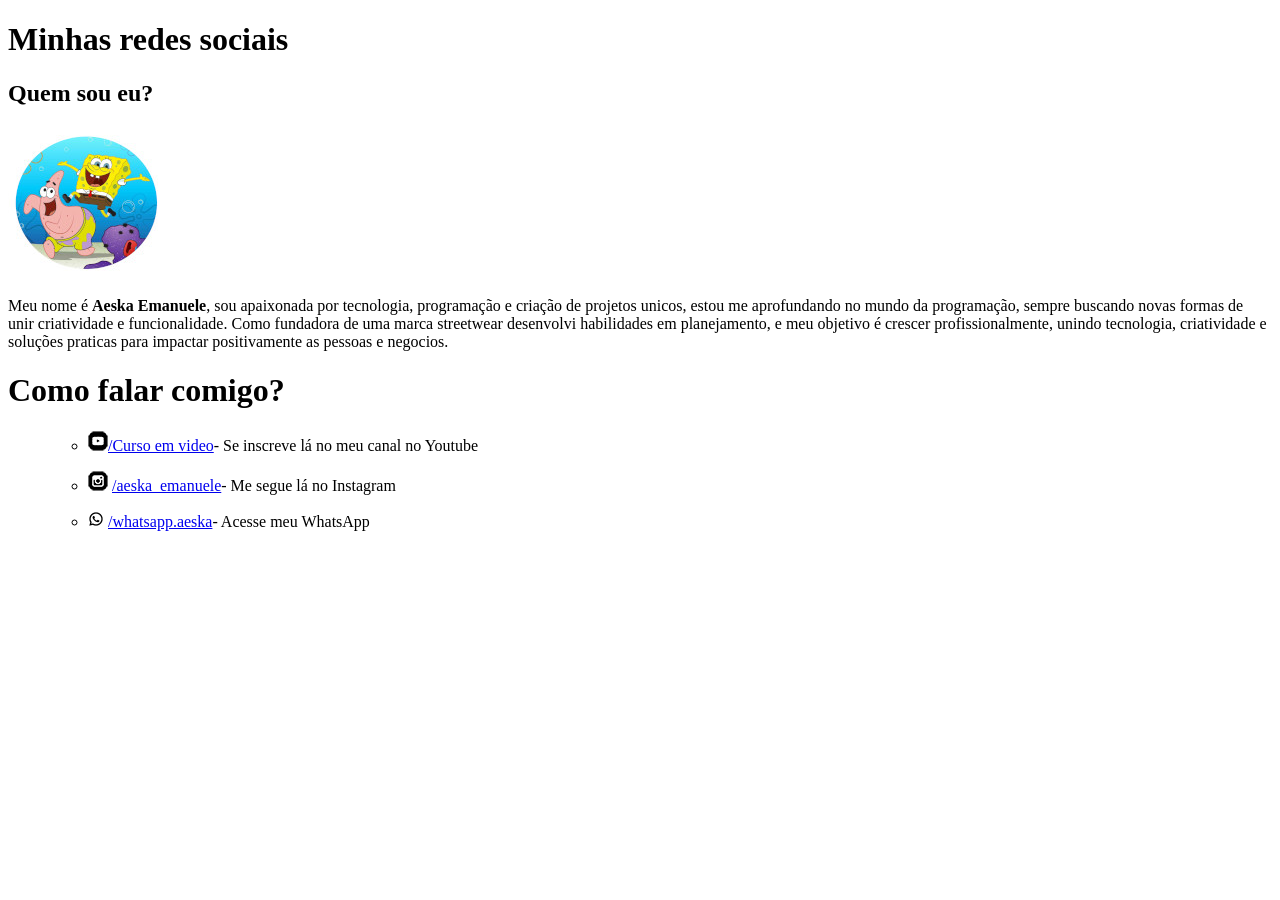
<file: Desafios/desafio 005/index.html>
<!DOCTYPE html>
<html lang="Pt-br">
<head>
    <meta charset="UTF-8">
    <meta name="viewport" content="width=device-width, initial-scale=1.0">
    <title>Social</title>
</head>
<body>
  <h1>Minhas redes sociais</h1>
<h2>Quem sou eu?</h2>
<img src="24854960-amarelo-esponja-com-estrelas-do-mar-gratis-vetor.jpg" alt="">
<p>Meu nome é <b>Aeska Emanuele</b>, sou apaixonada por tecnologia, programação e criação de projetos unicos, estou me aprofundando no mundo da programação, sempre buscando novas formas de unir criatividade e funcionalidade. Como fundadora de uma marca streetwear desenvolvi habilidades em planejamento, e meu objetivo é crescer profissionalmente, unindo tecnologia, criatividade e soluções praticas para impactar positivamente as pessoas e negocios.</p>

<H1>Como falar comigo?</H1>
<ol>
    <ul type="circle">
    <li><img src="icone-youtube.png" alt=""><a href="https://www.youtube.com/watch?v=suL56Mdx22Y&list=PLHz_AreHm4dkZ9-atkcmcBaMZdmLHft8n&index=30" target="_blank" rel="external">/Curso em video</a>- Se inscreve lá no meu canal no Youtube</li>
    </ul>
    </ol>

    <ol>
<ul type="circle">
        <li><img src="icone-instagram.png" alt=> 
            <a href="https://www.instagram.com/aeska_emanuele?igsh=ZnMxeHFob3hlN3dr" target="_blank" rel="external">/aeska_emanuele</a>-
             Me segue lá no Instagram </li>
        </ul>    
    </ol>

    <ol>
        <ul type="circle">
<li> <img src="whatsapp.png" alt="">
    <a href="https://wa.me/qr/SXF2ZJPAHMLIF1" target="_blank" rel="external">/whatsapp.aeska</a>- Acesse meu WhatsApp </li>
    </ul>
    </ol>

</li> 
        
    </ul>
    </ol>
</body>
</html>
</file>
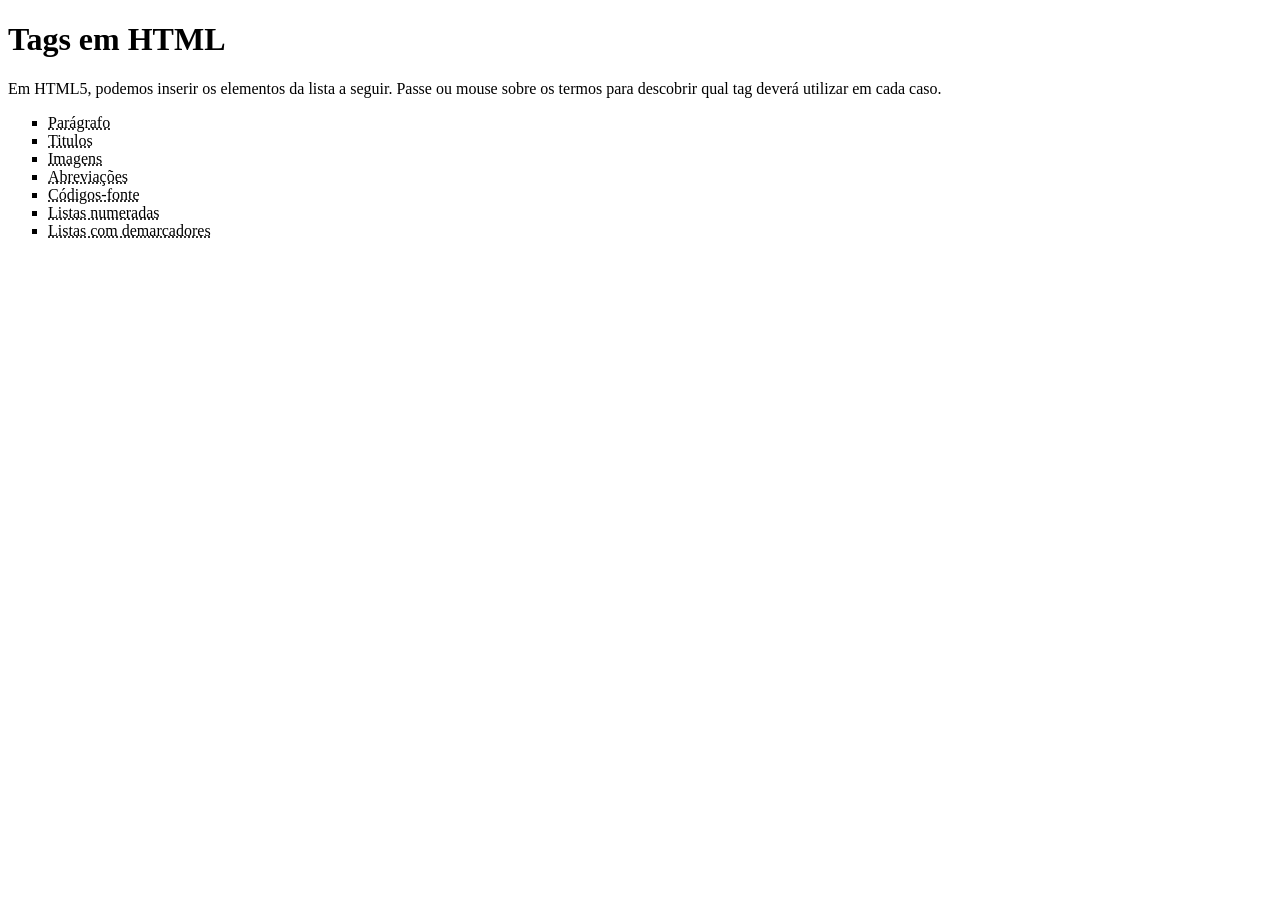
<file: Desafios/desafio 006/index.html>
<!DOCTYPE html>
<html lang="PT-BR">
<head>
    <meta charset="UTF-8">
    <meta name="viewport" content="width=device-width, initial-scale=1.0">
    <title>Tags HTML</title>
</head>
<body>
    <h1>Tags em HTML</h1>
    <p>Em HTML5, podemos inserir os elementos da lista a seguir. Passe ou mouse sobre os termos para descobrir qual tag deverá utilizar em cada caso.</p>


    <ul type="square">
        <li><abbr title="Use a tag&lt;p&gt;">Parágrafo</abbr></li>
        <li><abbr title="Use a tag &lt;h1&gt;">Titulos</abbr></li>
        <li><abbr title="Use a tag &lt;img&gt;">Imagens</abbr></li>
        <li><abbr title="Use a tag &lt;addr&gt">Abreviações</abbr></li>
        <li> <abbr title="Use a tag &lt;code&gt;">Códigos-fonte</abbr></li>
        <li><abbr title="Use a tag &lt;Ol e LI&gt;">Listas numeradas</abbr> </li>
        <li><abbr title="Use as tags &lt;UL e LI&gt;">Listas com demarcadores</abbr></li>
    </ul>

</body>
</html>
</file>
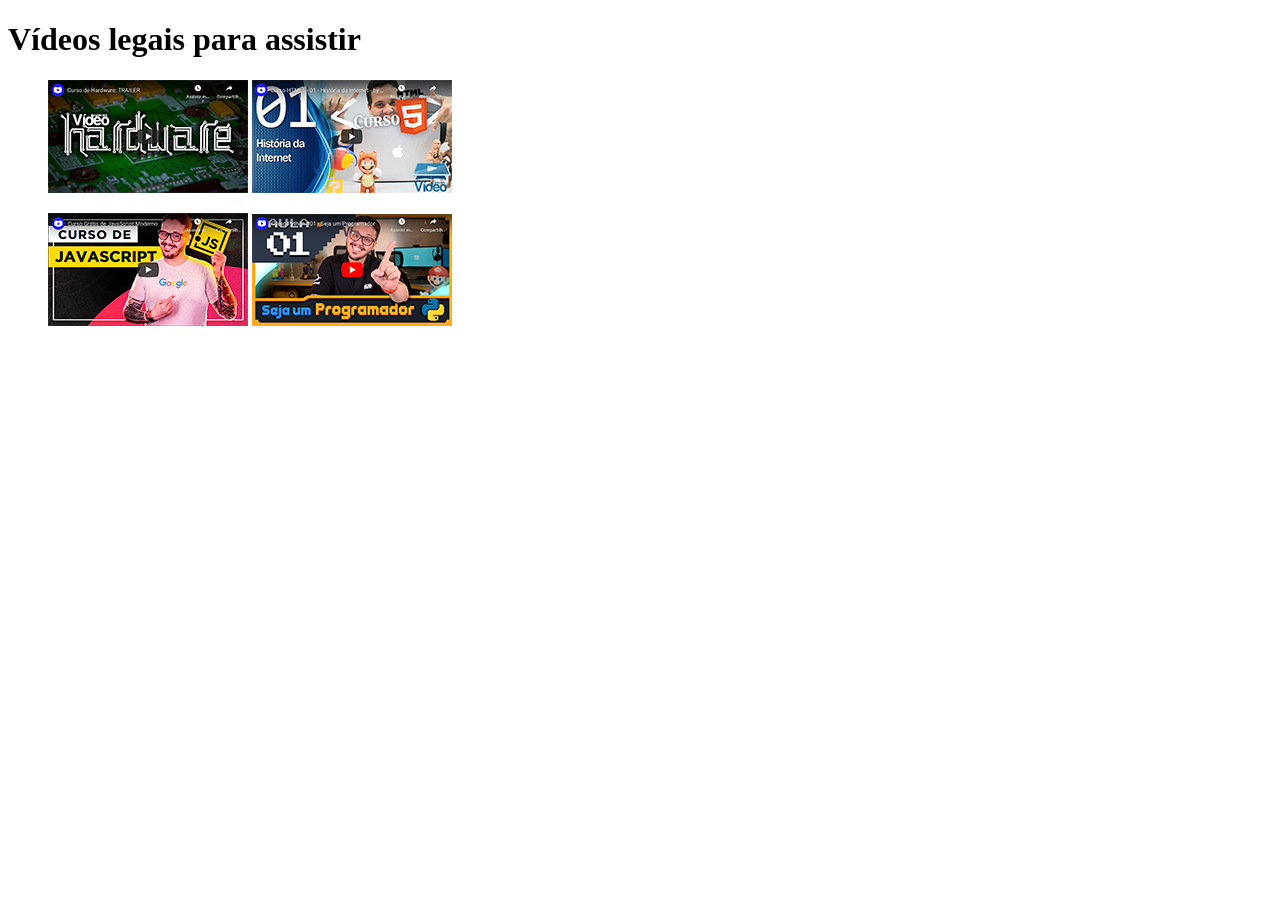
<file: Desafios/desafio009/index.html>
<!DOCTYPE html>
<html lang="ptbr">
<head>
    <meta charset="UTF-8">
    <meta name="viewport" content="width=device-width, initial-scale=1.0">
    <title>Meus Vídeos</title>
</head>
<body>
    <h1>Vídeos legais para assistir</h1>
<ol>
   <a href="pagina02.html" > <img src="imagem/thumb-hardware.png" alt="imagem hardware"></a>
   <a href="pagina03.html"  rel="previous" rel="next" target="_self"> <img src="imagem/thumb-html.png" alt="pagina html"></a>

</ol>

<ol>
   <a href="pagina04.html" rel="next" target="_self"><img src="imagem/thumb-js.png" alt="pagina java script"></a>
   <a href="pagina05.html" rel="next" target="_self"> <img src="imagem/thumb-python.png" alt="pagina phyton"></a>
   </ol>

</body>
</html>
</file>
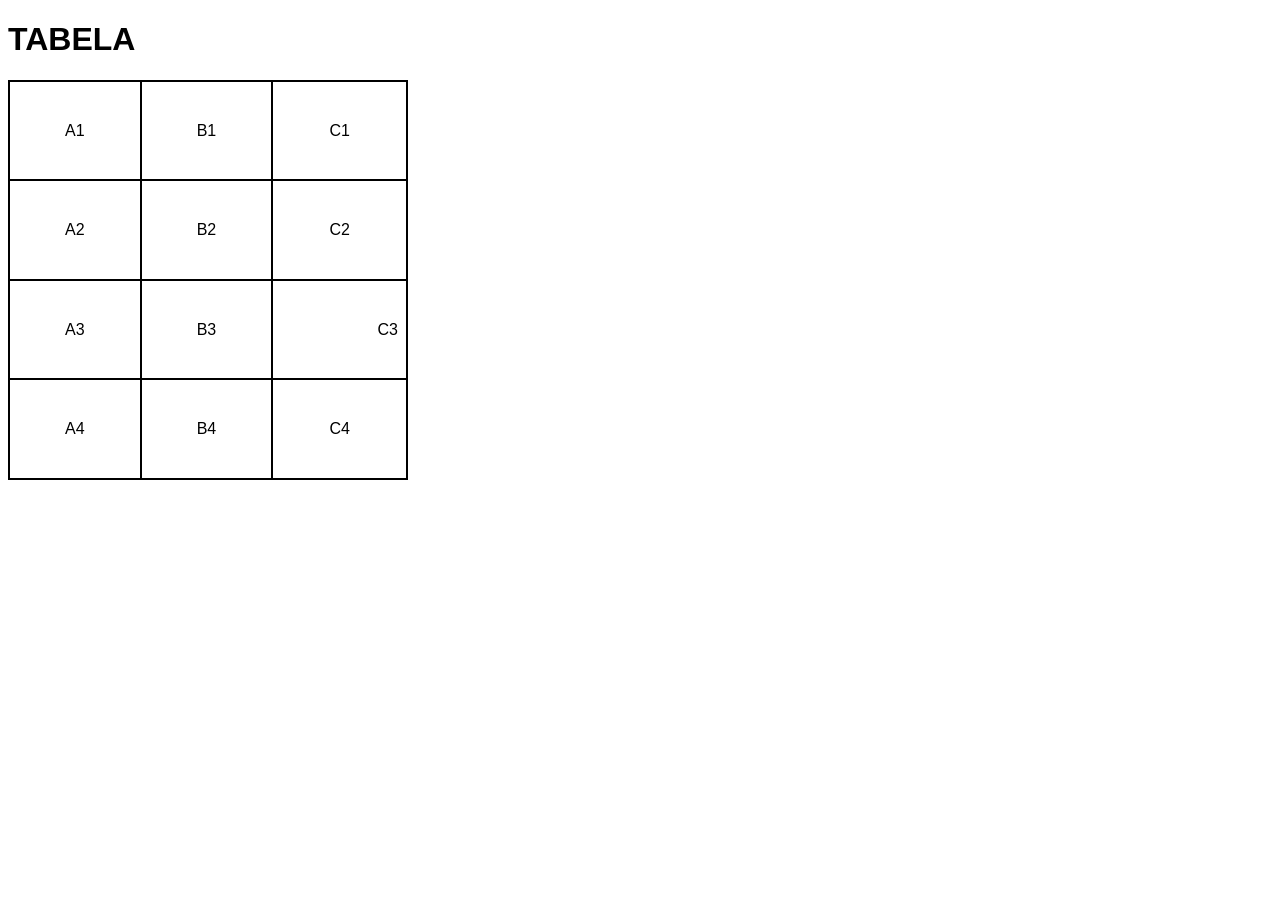
<file: Desafios/ex023/index.html>
<!DOCTYPE html>
<html lang="pt-br">
<head>
    <meta charset="UTF-8">
    <meta name="viewport" content="width=device-width, initial-scale=1.0">
    <title>Tabelas</title>
    <style>
        body{
            font-family: Arial, Helvetica, sans-serif;
        }

        table{
            width: 400px;
            height: 400px;
            border-collapse: collapse;
            border: 2px solid black;
        }

        td {
            border: 1px solid black;
            padding: 8px;
            border: 2px solid black;
            text-align: center; /*---Alinhamento Horizontal*/
            vertical-align: middle; /*---Alinhamento Vertical*/
        }

        .numero{
            text-align: right; /*---Para colocar numeros a direita, cmo no excel*/ /*colocar a classe normal no td*/
        }


    </style>
</head>
<body>
    <h1>TABELA</h1>

    <table>

        <tr> <!--Primeira linha-->
               <td>A1</td>
               <td>B1</td>
               <td>C1</td>
        </tr>

        <tr> <!--Segunda linha-->
            <td>A2</td>
            <td>B2</td>
            <td>C2</td>
        </tr>

        <tr> <!--Terceira linha-->
            <td>A3</td>
            <td>B3</td>
            <td class="numero">C3</td>
        </tr>

        <tr> <!--Quarta linha-->
            <td>A4</td>
            <td>B4</td>
            <td>C4</td>
        </tr>

    </table>
</body>
</html>
</file>
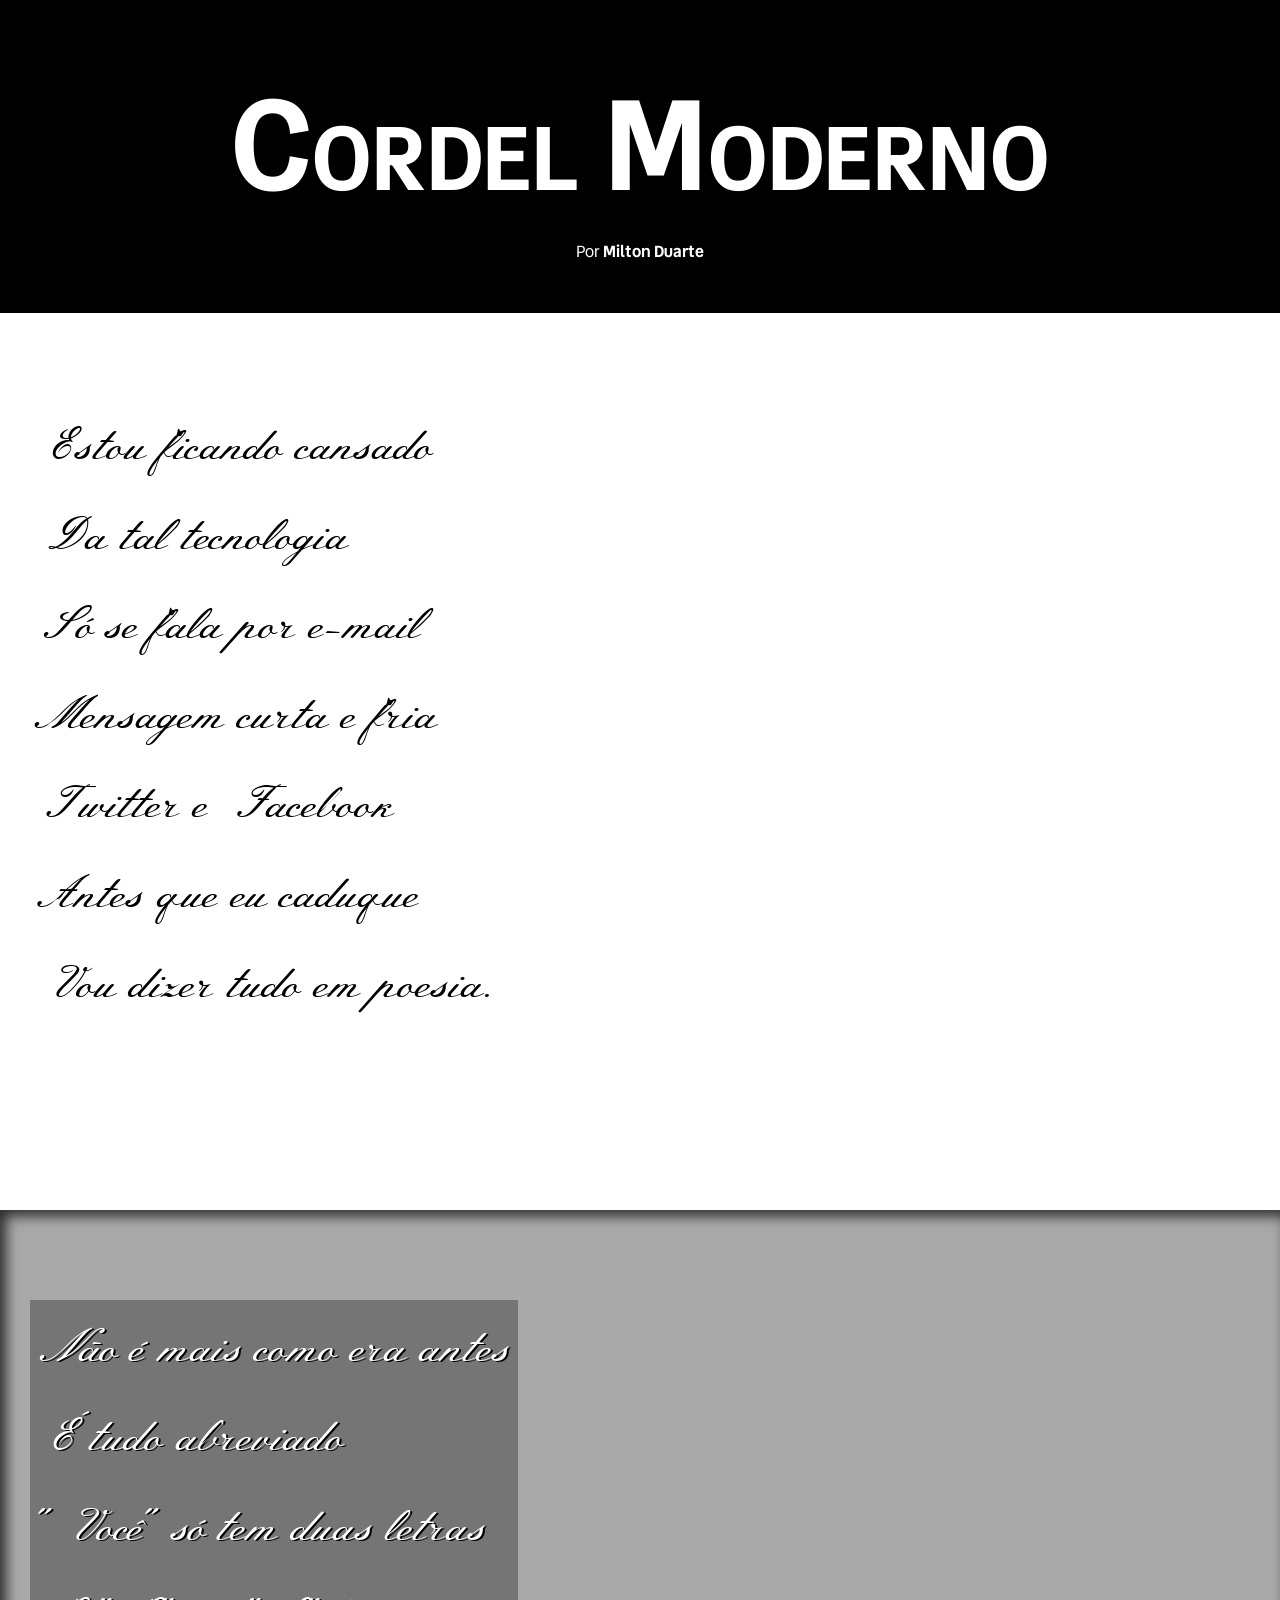
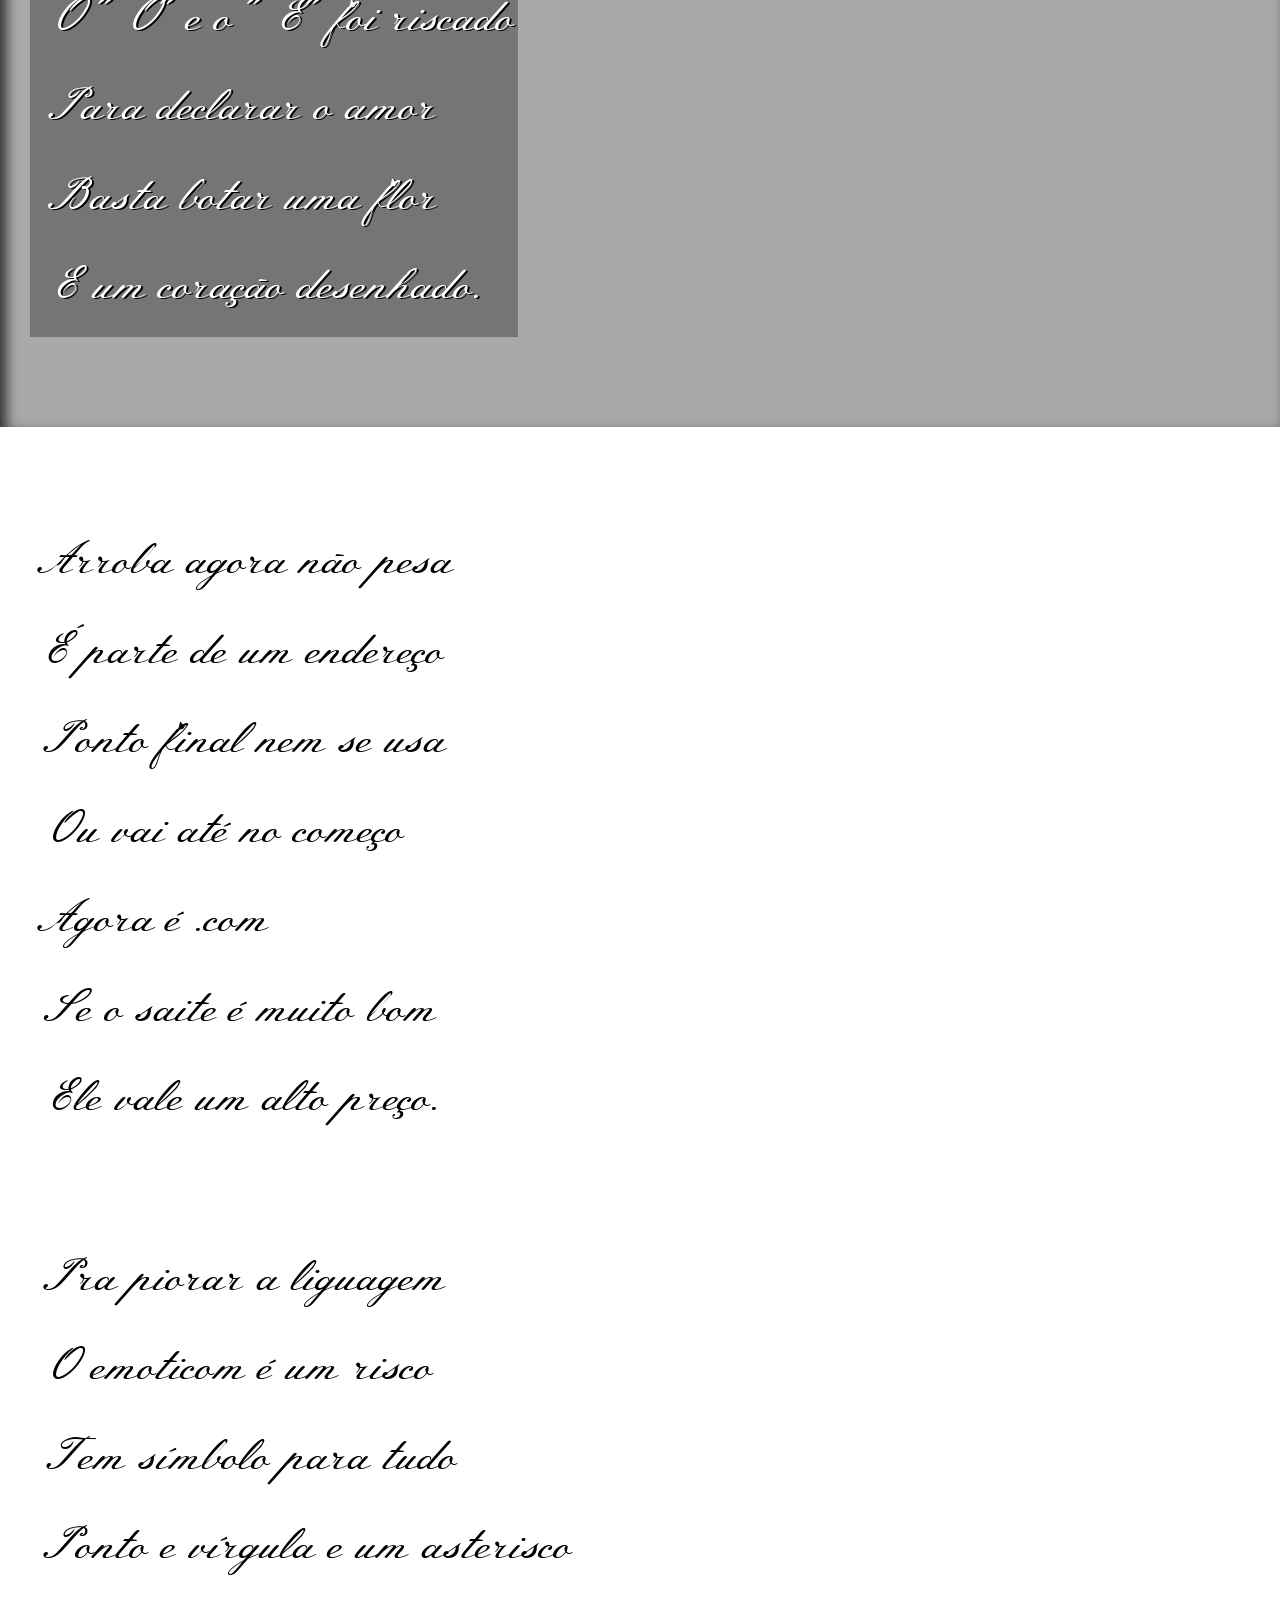
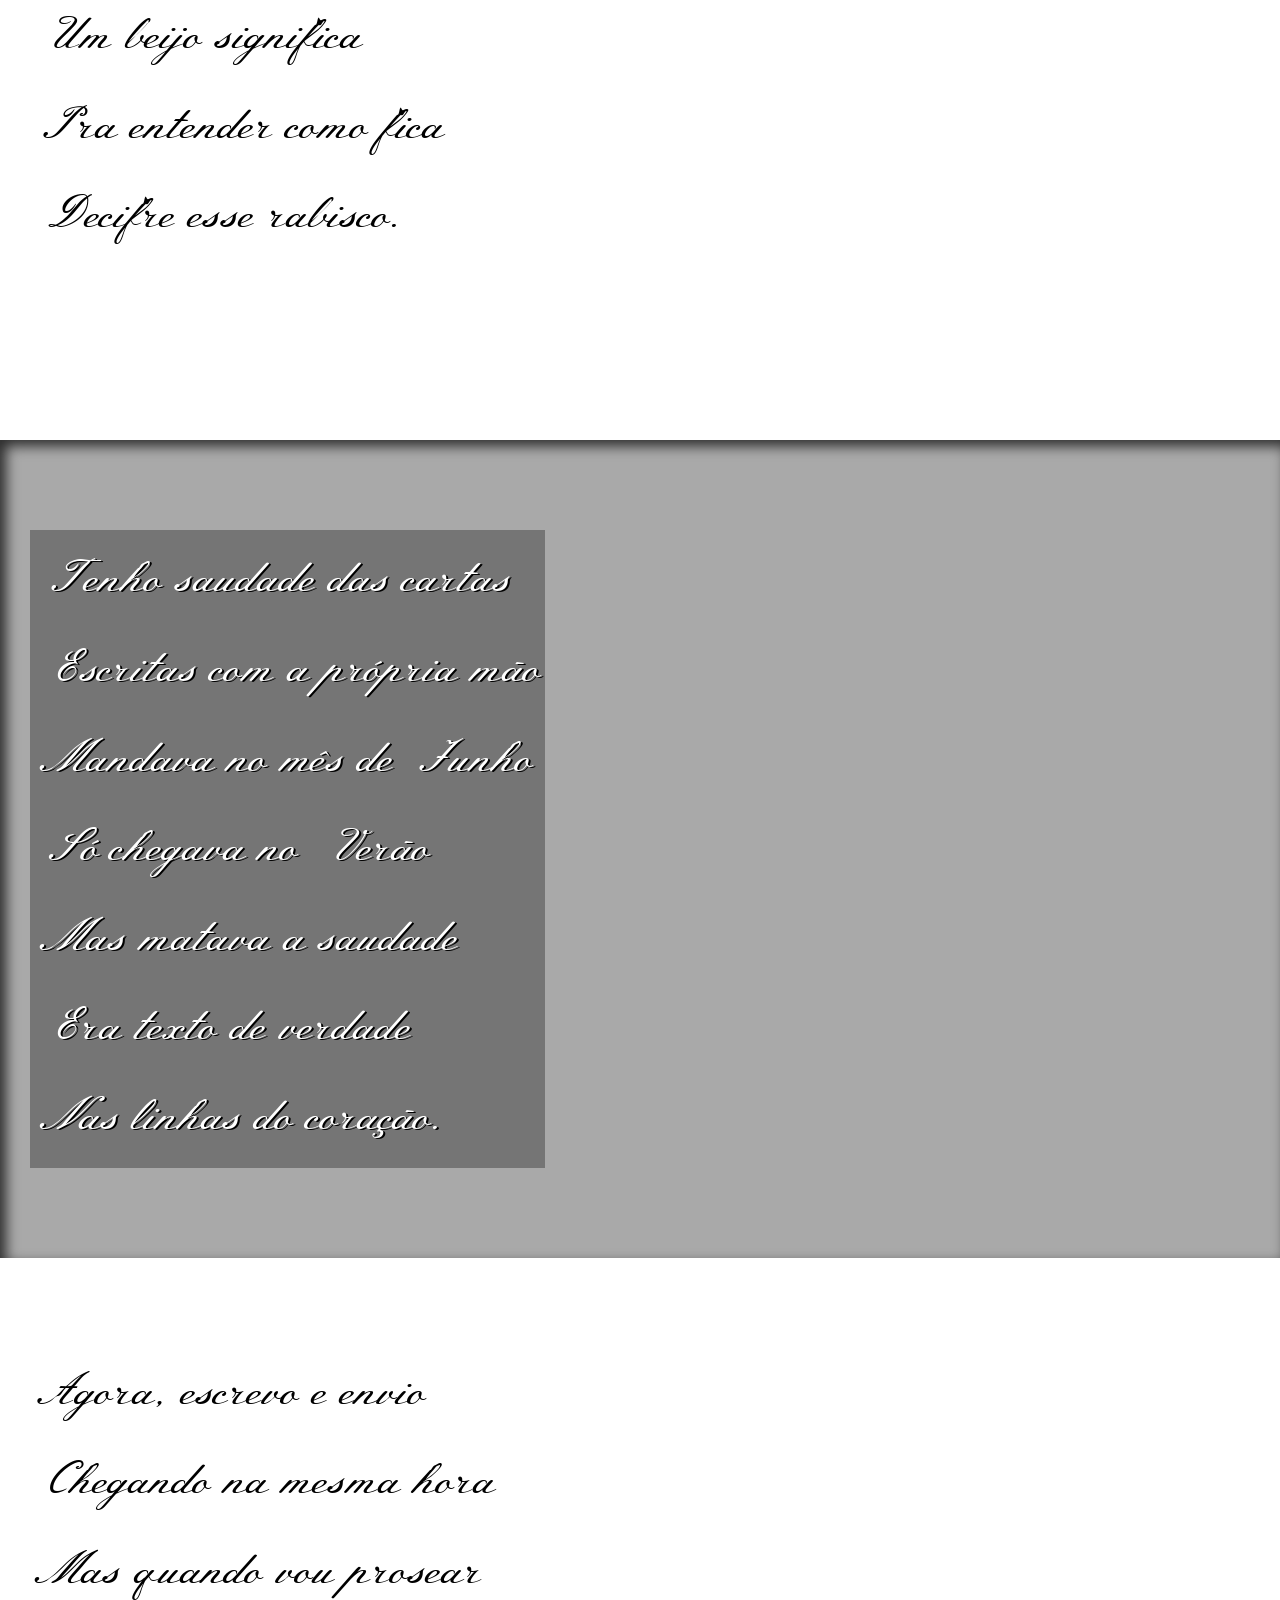
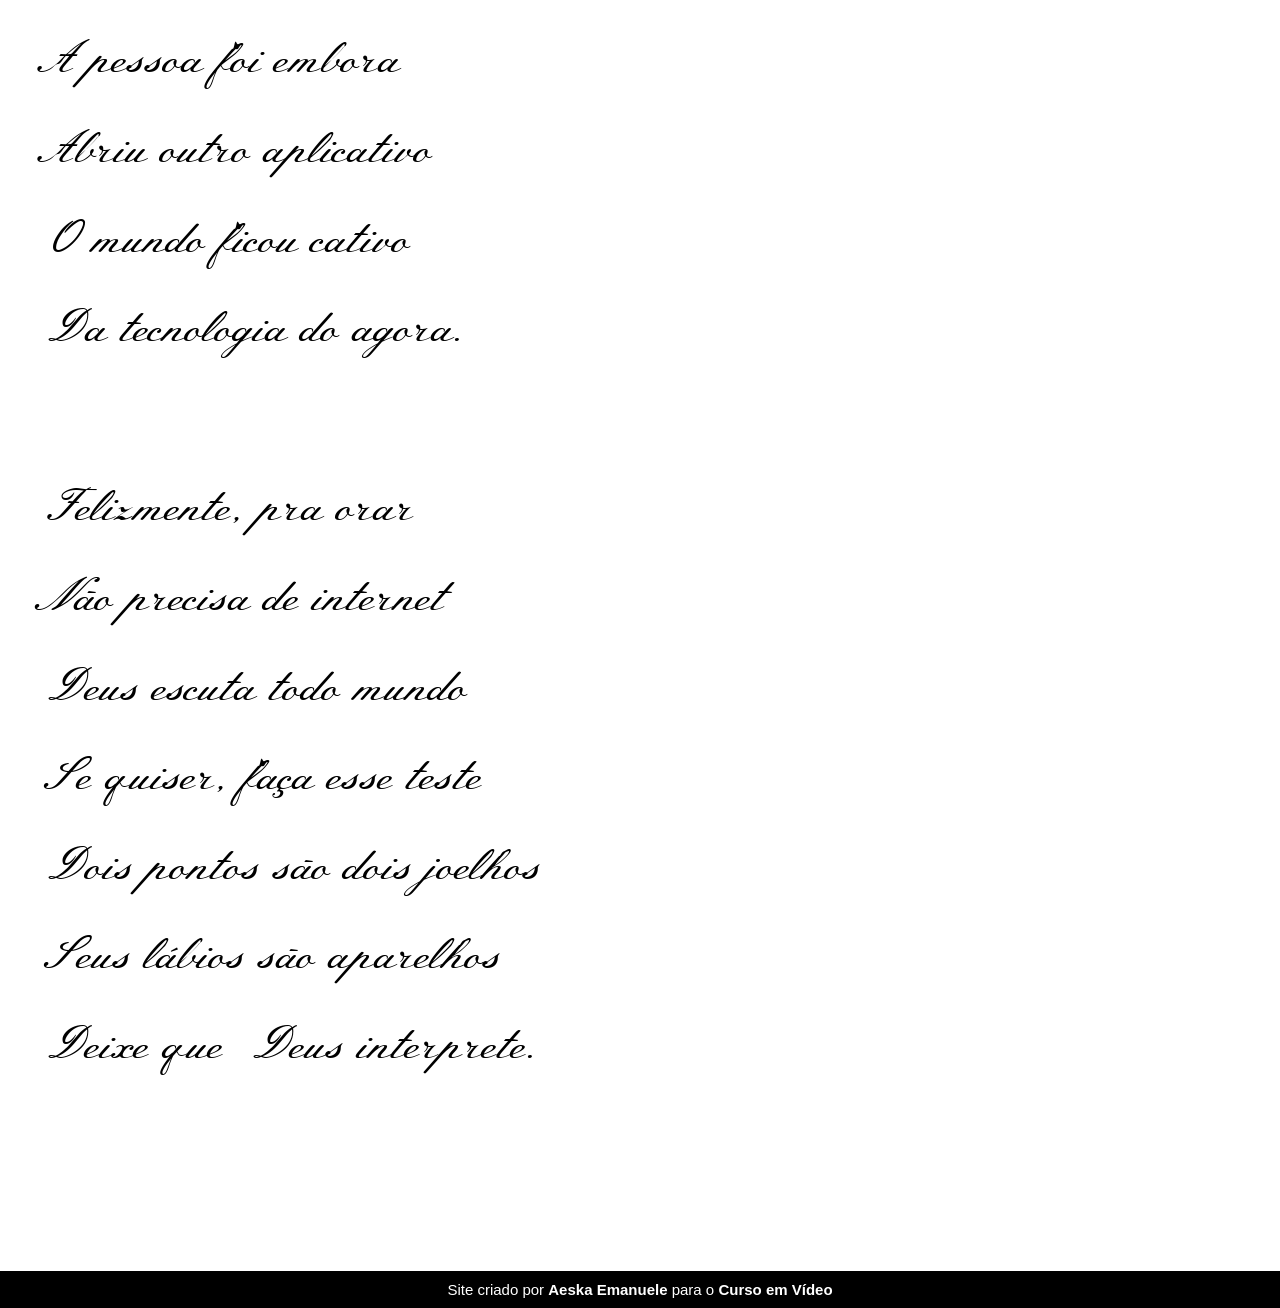
<file: Projetos/Cordel moderno/index.html>
<!DOCTYPE html>
<html lang="pt-br">
<head>
    <meta charset="UTF-8">
    <meta name="viewport" content="width=device-width, initial-scale=1.0">
    <title>Cordel Moderno</title>
    <link rel="stylesheet" href="estilo/style.css">
</head>
<body>
     <header>
        <h1>Cordel Moderno</h1>
        <p>Por <a href="https://www.recantodasletras.com.br/poesias/3186743" target="_blank">Milton Duarte</a></p>
    </header>

    <section class="normal">
        <p>
            Estou ficando cansado <br>
            Da tal tecnologia <br>
            Só se fala por e-mail <br>
            Mensagem curta e fria <br>
            Twitter e Facebook <br>
            Antes que eu caduque <br>
            Vou dizer tudo em poesia. <br>
        </p>
    </section>
    
    <section class="imagem" id="img1">
        <p>
            Não é mais como era antes <br>
            É tudo abreviado <br>
            "Você" só tem duas letras <br>
            O "O" e o "E" foi riscado <br>
            Para declarar o amor <br>
            Basta botar uma flor <br>
            E um coração desenhado. <br>
        </p>
    </section>
    
    <section class="normal">
        <p>
            Arroba agora não pesa <br>
            É parte de um endereço <br>
            Ponto final nem se usa <br>
            Ou vai até no começo <br>
            Agora é .com <br>
            Se o saite é muito bom <br>
            Ele vale um alto preço. <br>
        </p>  

        <p>
            Pra piorar a liguagem <br>
            O emoticom é um risco <br>
            Tem símbolo para tudo <br>
            Ponto e vírgula e um asterisco <br>
            Um beijo significa <br>
            Pra entender como fica <br>
            Decifre esse rabisco. <br>
        </p>
    </section>
    
    <section class="imagem" id="img2">
        <p>
            Tenho saudade das cartas <br>
            Escritas com a própria mão <br>
            Mandava no mês de Junho <br>
            Só chegava no Verão <br>
            Mas matava a saudade <br>
            Era texto de verdade <br>
            Nas linhas do coração. <br>
        </p>
    </section>
    
    <section class="normal">
        <p>
            Agora, escrevo e envio <br>
            Chegando na mesma hora <br>
            Mas quando vou prosear <br>
            A pessoa foi embora <br>
            Abriu outro aplicativo <br>
            O mundo ficou cativo <br>
            Da tecnologia do agora. <br>
        </p>
            
        <p> Felizmente, pra orar <br>
            Não precisa de internet <br>
            Deus escuta todo mundo <br>
            Se quiser, faça esse teste <br>
            Dois pontos são dois joelhos <br>
            Seus lábios são aparelhos <br>
            Deixe que Deus interprete. <br>
        </p>
    </section>

    <footer>
        Site criado por <a href="https://github.com/Aeska-Emanuele/html-e-css" target="_blank">Aeska Emanuele</a> para o <a href="https://www.cursoemvideo.com" target="_blank"> Curso em Vídeo </a>
    </footer>
</body>
</html>
</file>
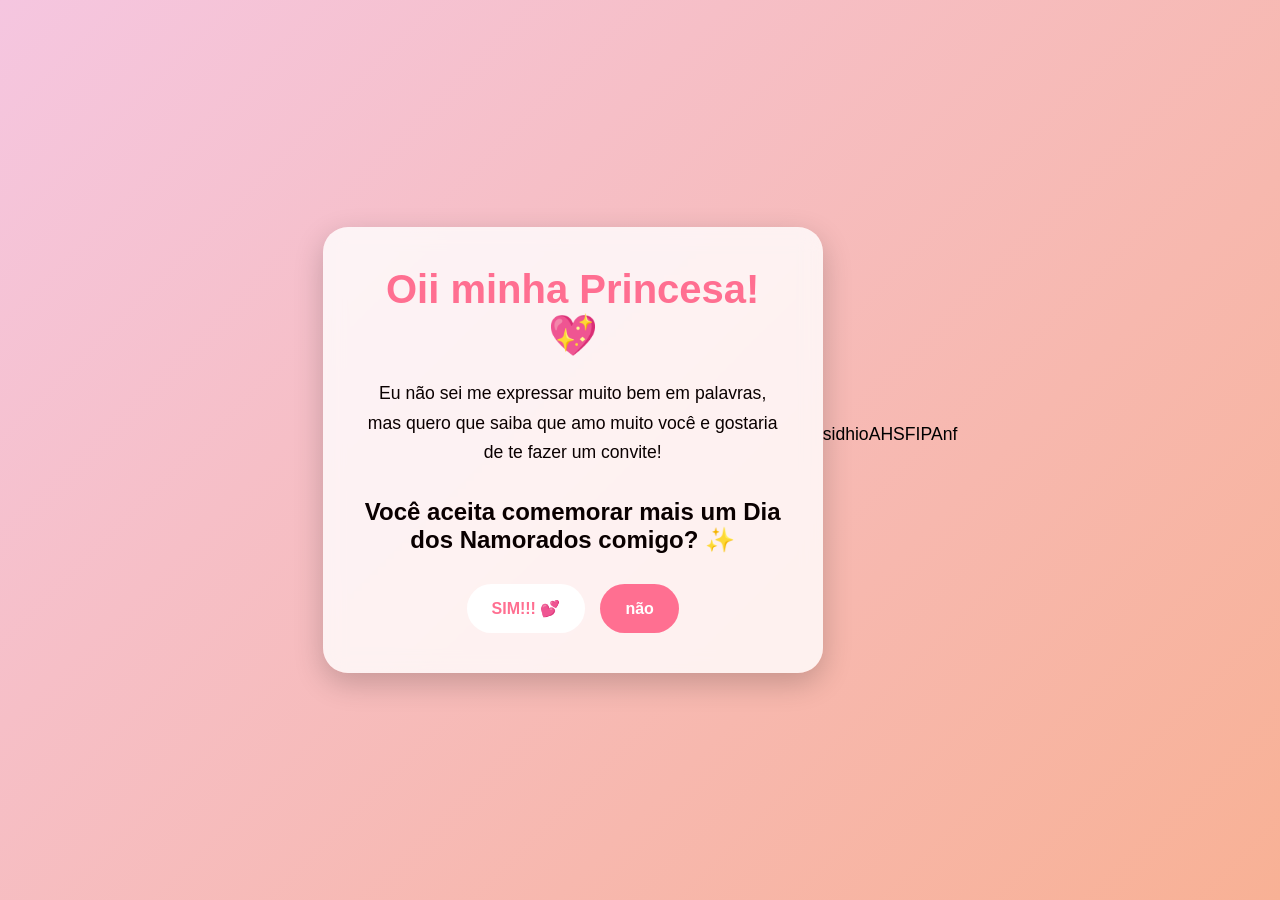
<file: Projetos/Surpresa/index.html>
<!DOCTYPE html>
<html lang="pt-br">
<head>
<meta charset="UTF-8" />
<meta name="viewport" content="width=device-width, initial-scale=1.0"/>
<title>Convite</title>

<style>

*{
    margin: 0;
    padding: 0;
    box-sizing: border-box;
    font-family: 'Poppins', sans-serif;
}

body{
    height: 100vh;
    overflow: hidden;
    background: linear-gradient(135deg, #f5c6e0, #f8b195);
    display: flex;
    justify-content: center;
    align-items: center;
    position: relative;
}

/* Container principal */
.container{
    text-align: center;
    background: rgba(255, 255, 255, 0.8);
    backdrop-filter: blur(10px);
    padding: 40px;
    border-radius: 25px;
    width: 90%;
    max-width: 500px;
    color: rgb(10, 0, 0);
    box-shadow: 0 10px 30px rgba(0,0,0,0.2);
    z-index: 10;
    animation: aparecer 1.5s ease-in-out;
}

h1{
    font-size: 2.5rem;
    margin-bottom: 20px;
    color: #ff6f91;
}

p{
    font-size: 1.1rem;
    line-height: 1.7;
    margin-bottom: 30px;
}

h2{
    margin-bottom: 30px;
    font-size: 1.5rem;
}

/* Área dos botões */
.buttons{
    display: flex;
    justify-content: center;
    gap: 15px;
    margin-top: 20px;
}

/* Estilo geral dos botões */
.buttons button{
    padding: 15px 25px;
    border-radius: 50px;
    border: none;
    font-size: 1rem;
    cursor: pointer;
    transition: 0.3s;
    font-weight: bold;
}

/* Botão SIM */
.sim{
    background: white;
    color: #ff6f91;
}

.sim:hover{
    transform: scale(1.1);
}

/* Botão NÃO */
.nao{
    background: #ff6f91;
    color: white;
    position: relative;
}

/* Mensagem final */
.mensagem-final{
    display: none;
    margin-top: 25px;
    font-size: 1.3rem;
    animation: aparecer 1s ease-in-out;
    color: #ff4f7b;
    font-weight: bold;
}

/* Corações */
.heart{
    position: absolute;
    width: 20px;
    height: 20px;
    background-color: red;
    transform: rotate(45deg);
    animation: floatUp linear forwards;
}

.heart::before,
.heart::after{
    content: '';
    position: absolute;
    width: 20px;
    height: 20px;
    background-color: red;
    border-radius: 50%;
}

.heart::before{
    top: -10px;
    left: 0;
}

.heart::after{
    left: -10px;
    top: 0;
}

/* Animações */
@keyframes floatUp{
    from{
        transform: translateY(0) rotate(45deg);
        opacity: 1;
    }

    to{
        transform: translateY(-100vh) rotate(45deg);
        opacity: 0;
    }
}

@keyframes aparecer{
    from{
        opacity: 0;
        transform: scale(0.8);
    }

    to{
        opacity: 1;
        transform: scale(1);
    }
}

/* Responsividade */
@media (max-width: 500px){

    h1{
        font-size: 2rem;
    }

    h2{
        font-size: 1.2rem;
    }

    p{
        font-size: 1rem;
    }

    .buttons{
        flex-direction: column;
        align-items: center;
    }

    .buttons button{
        width: 80%;
    }
}

</style>
</head>

<body>

<div class="container">

    <h1>Oii minha Princesa! 💖</h1>

    <p>
        Eu não sei me expressar muito bem em palavras,
        mas quero que saiba que amo muito você
        e gostaria de te fazer um convite!
    </p>

    <h2>
        Você aceita comemorar mais um Dia dos Namorados comigo? ✨
    </h2>

    <div class="buttons">
        <button class="sim" onclick="aceitou()">
            SIM!!! 💕
        </button>

        <button class="nao" id="NoBtn">
            não
        </button>
    </div>

    <div class="mensagem-final" id="mensagemfinal">
    É claro que aceita KKKKK ❤️ <br><br>
        Se prepare para ter uma noite incrível,
        afinal... você estará comigo! 😘
    </div>

</div>

<script>

const noBtn = document.getElementById('NoBtn');
const mensagemFinal = document.getElementById('mensagemfinal');

/* Botão fugindo */
noBtn.addEventListener('mouseover', () => {

    alert('Não é uma opção 😌💖');

    const randomX = Math.floor(Math.random() * (window.innerWidth - 100));
    const randomY = Math.floor(Math.random() * (window.innerHeight - 50));

    noBtn.style.position = 'absolute';
    noBtn.style.left = `${randomX}px`;
    noBtn.style.top = `${randomY}px`;
});

/* Clique no SIM */
function aceitou(){

    mensagemFinal.style.display = 'block';

    for(let i = 0; i < 40; i++){

        const heart = document.createElement('div');

        heart.classList.add('heart');

        heart.style.left = `${Math.random() * window.innerWidth}px`;

        heart.style.top = `${window.innerHeight}px`;

        heart.style.animationDuration = `${Math.random() * 2 + 3}s`;

        document.body.appendChild(heart);

        setTimeout(() => {
            heart.remove();
        }, 5000);
    }
}

</script>



<p> sidhioAHSFIPAnf</p>

</body>
</html>
</file>
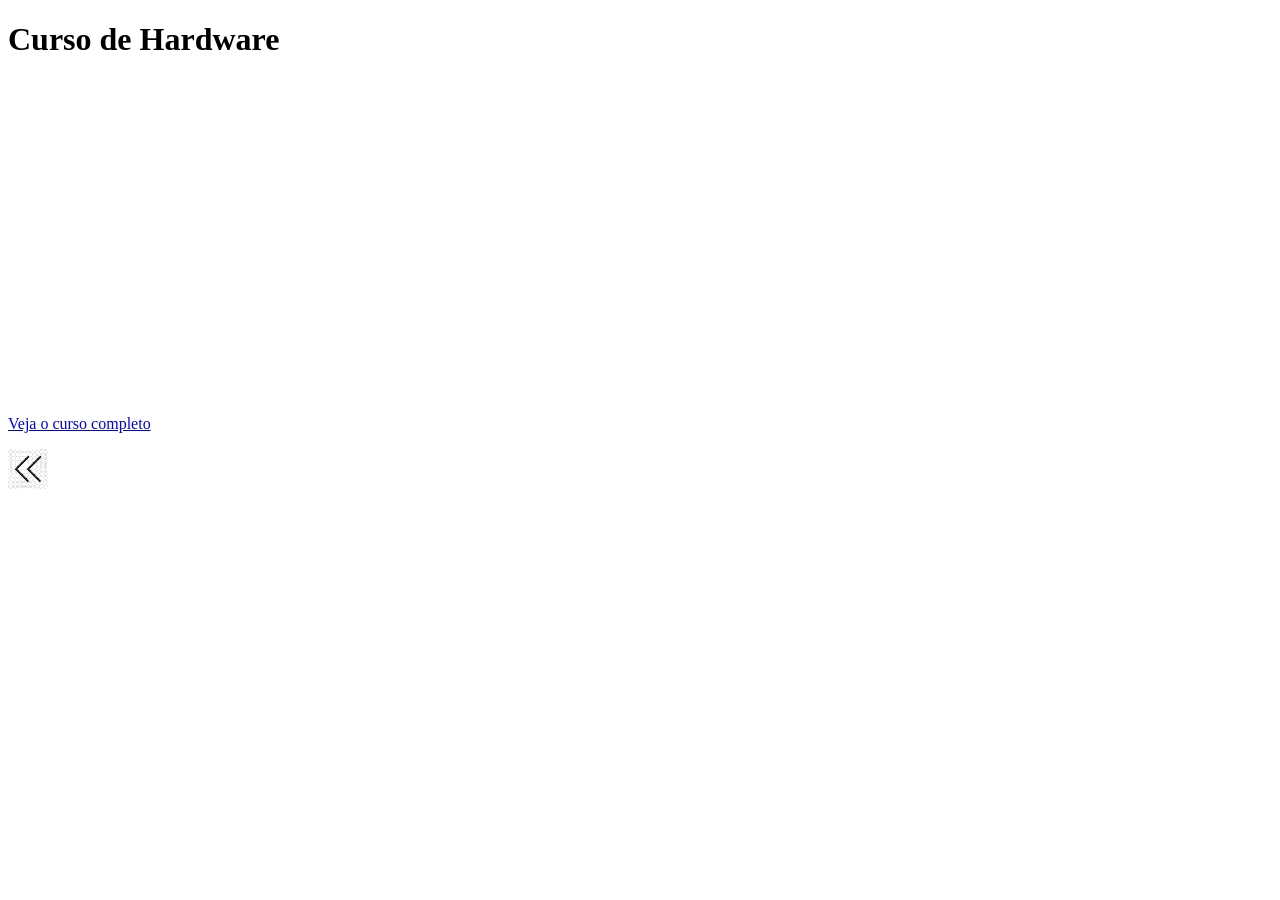
<file: Desafios/desafio009/pagina02.html>
<!DOCTYPE html>
<html lang="pt-br">
<head>
    <meta charset="UTF-8">
    <meta name="viewport" content="width=device-width, initial-scale=1.0">
    <title>Hardware</title>
</head>
<body>
    <h1>Curso de Hardware</h1>
    <iframe width="560" height="315" src="https://www.youtube.com/embed/iT6E92Kt38o?si=-Kl50IijSGKHTGTM" title="YouTube video player" frameborder="0" allow="accelerometer; autoplay; clipboard-write; encrypted-media; gyroscope; picture-in-picture; web-share" referrerpolicy="strict-origin-when-cross-origin" allowfullscreen></iframe>
    
    <p> <a href="https://youtu.be/iT6E92Kt38o?si=ZK_Wpqj90DVkmr_N" target="_blank" rel="external">Veja o curso completo</a> </p>

  <p><a href="index.html"> <img src="imagem/seta.png" alt=""></a></p>
  
</body>
</html>
</file>
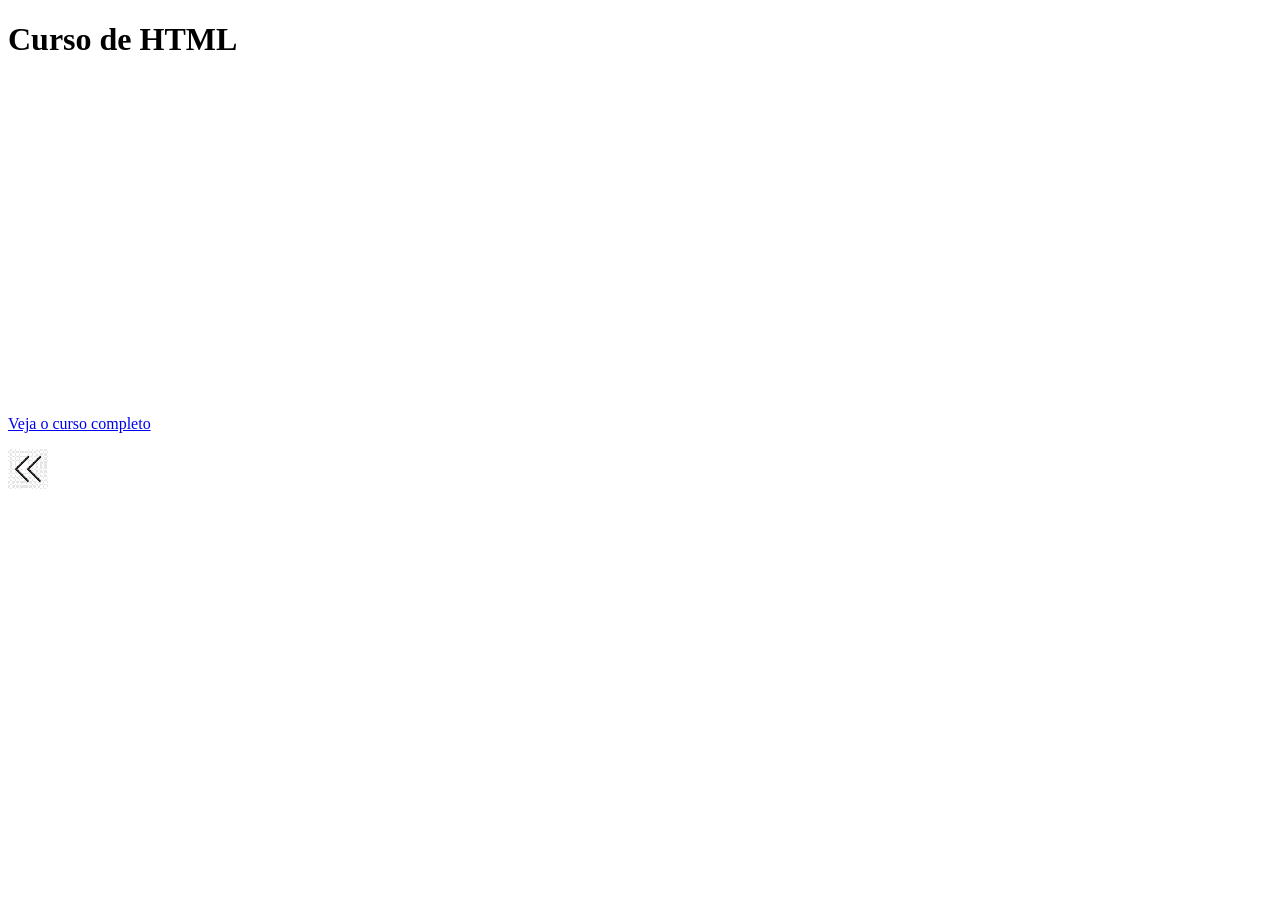
<file: Desafios/desafio009/pagina03.html>
<!DOCTYPE html>
<html lang="pt-br">
<head>
    <meta charset="UTF-8">
    <meta name="viewport" content="width=device-width, initial-scale=1.0">
    <title>HTML</title>
</head>
<body>
    <h1>Curso de HTML</h1>

    <iframe width="560" height="315" src="https://www.youtube.com/embed/Ejkb_YpuHWs?si=DtdLqeyyPm1v559k" title="YouTube video player" frameborder="0" allow="accelerometer; autoplay; clipboard-write; encrypted-media; gyroscope; picture-in-picture; web-share" referrerpolicy="strict-origin-when-cross-origin" allowfullscreen></iframe>

    <p> 
        <a href="https://youtu.be/gqrySQQzvvQ?si=hGIofZ6VtloOsacl" target="_blank"  rel="external"> Veja o curso completo</a>
    </p>

<p>
<a href="index.html"><img src="imagem/seta.png" alt="seta voltar"></a>

</p>
</body>
</html>
</file>
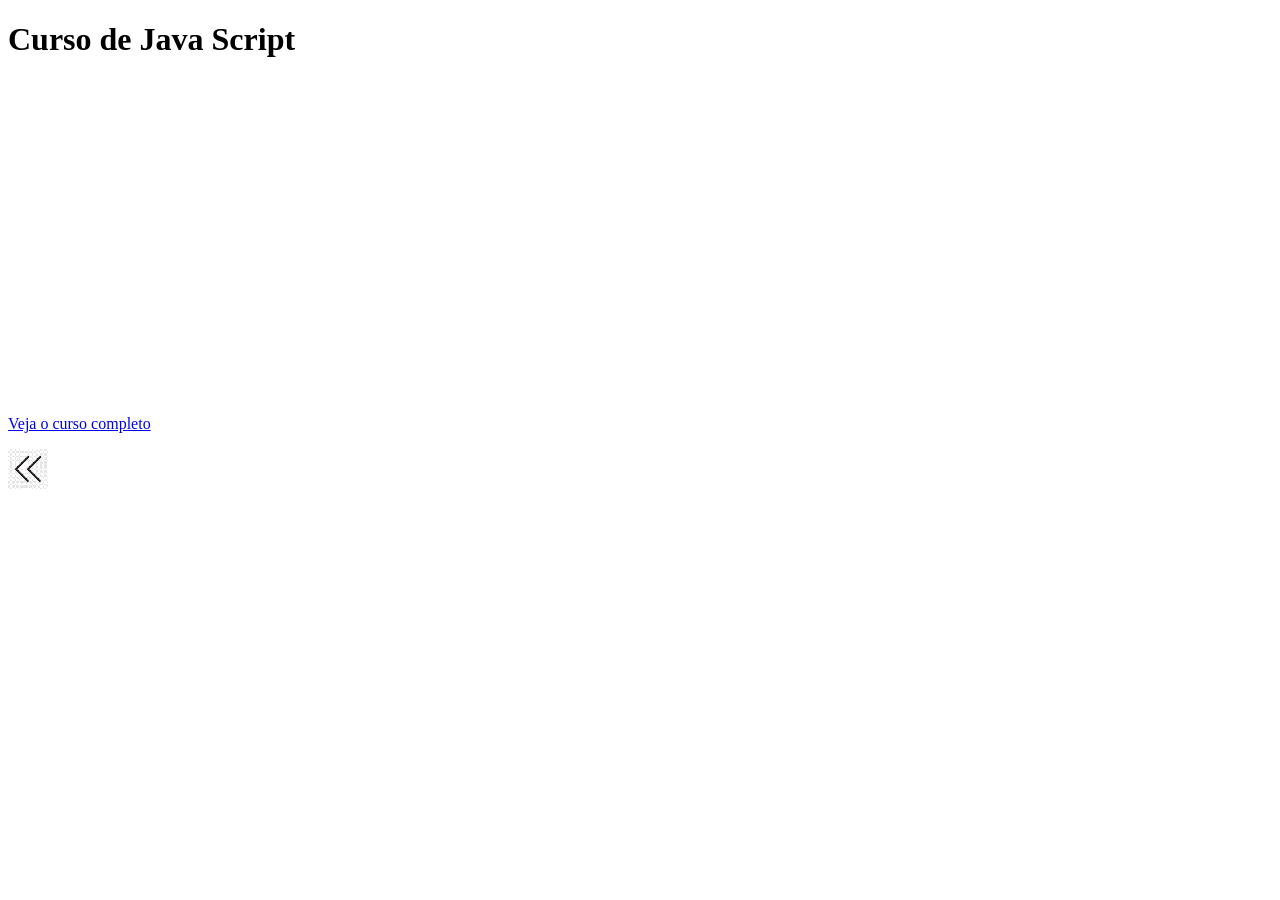
<file: Desafios/desafio009/pagina04.html>
<!DOCTYPE html>
<html lang="pt-br">
<head>
    <meta charset="UTF-8">
    <meta name="viewport" content="width=device-width, initial-scale=1.0">
    <title>Java Script</title>
</head>
<body>
    <h1>Curso de Java Script</h1>
    <iframe width="560" height="315" src="https://www.youtube.com/embed/Ptbk2af68e8?si=W1v-1wVB3l5I0u5L" title="YouTube video player" frameborder="0" allow="accelerometer; autoplay; clipboard-write; encrypted-media; gyroscope; picture-in-picture; web-share" referrerpolicy="strict-origin-when-cross-origin" allowfullscreen></iframe>

    <p><a href="https://youtu.be/FdePtO5JSd0?si=dTm1HVXGIaahdCIk" target="_blank" rel="external"> Veja o curso completo</a>

    </p>


    <p>
        <a href="index.html"><img src="imagem/seta.png" alt="seta voltar"></a>
    </p>
</body>
</html>
</file>
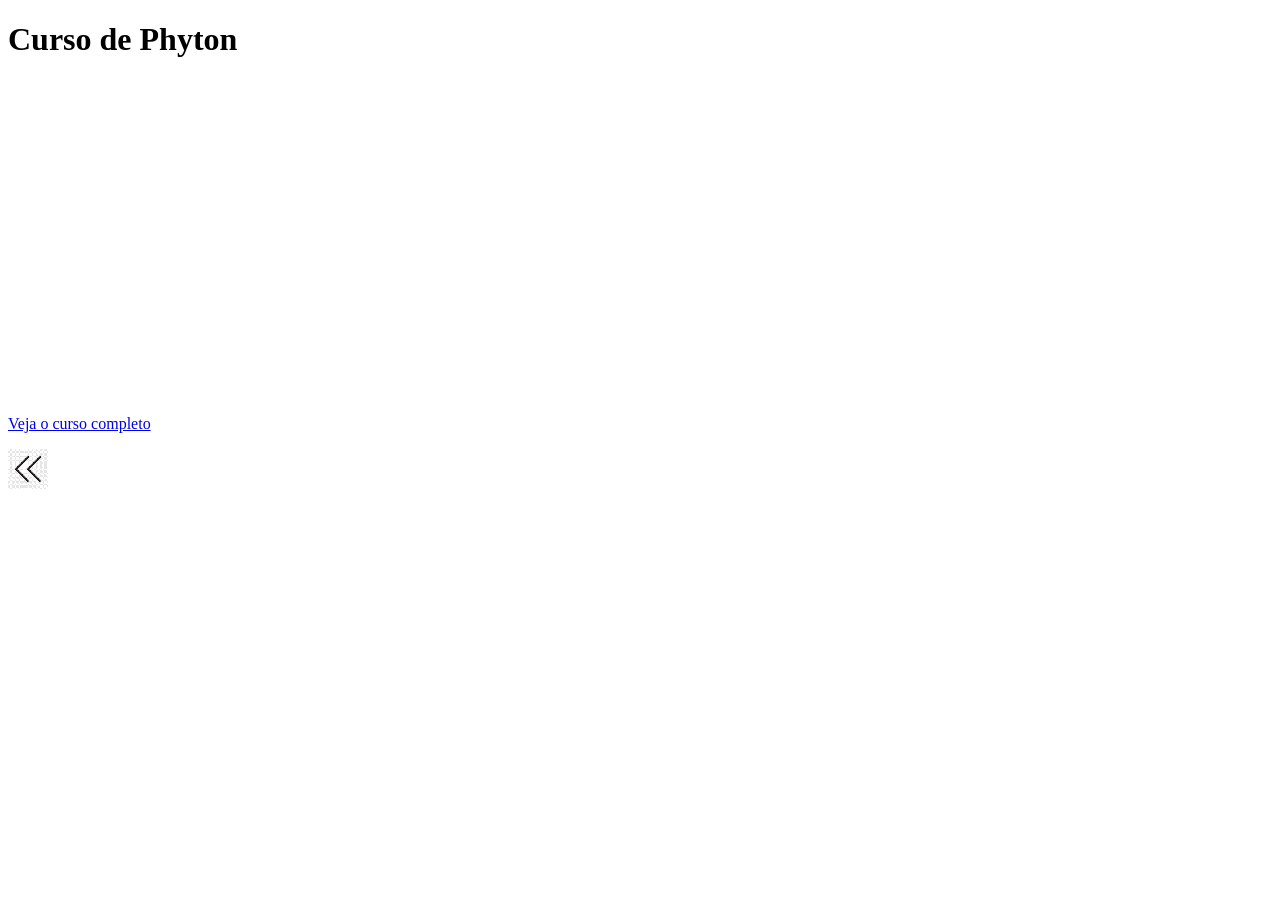
<file: Desafios/desafio009/pagina05.html>
<!DOCTYPE html>
<html lang="pt-br">
<head>
    <meta charset="UTF-8">
    <meta name="viewport" content="width=device-width, initial-scale=1.0">
    <title>Phyton</title>
</head>
<body>
    <h1>Curso de Phyton</h1>

    <iframe width="560" height="315" src="https://www.youtube.com/embed/S9uPNppGsGo?si=6ZAvekGvtGfCVvj_" title="YouTube video player" frameborder="0" allow="accelerometer; autoplay; clipboard-write; encrypted-media; gyroscope; picture-in-picture; web-share" referrerpolicy="strict-origin-when-cross-origin" allowfullscreen></iframe>

    <p> <a href="https://youtu.be/S9uPNppGsGo?si=xMvuN8z8AEXfkuKV" target="_blank" rel="external"> Veja o curso completo</a>


    </p>

    <p>
<a href="index.html"><img src="imagem/seta.png" alt="seta voltar"></a>
    </p>

</body>
</html>
</file>
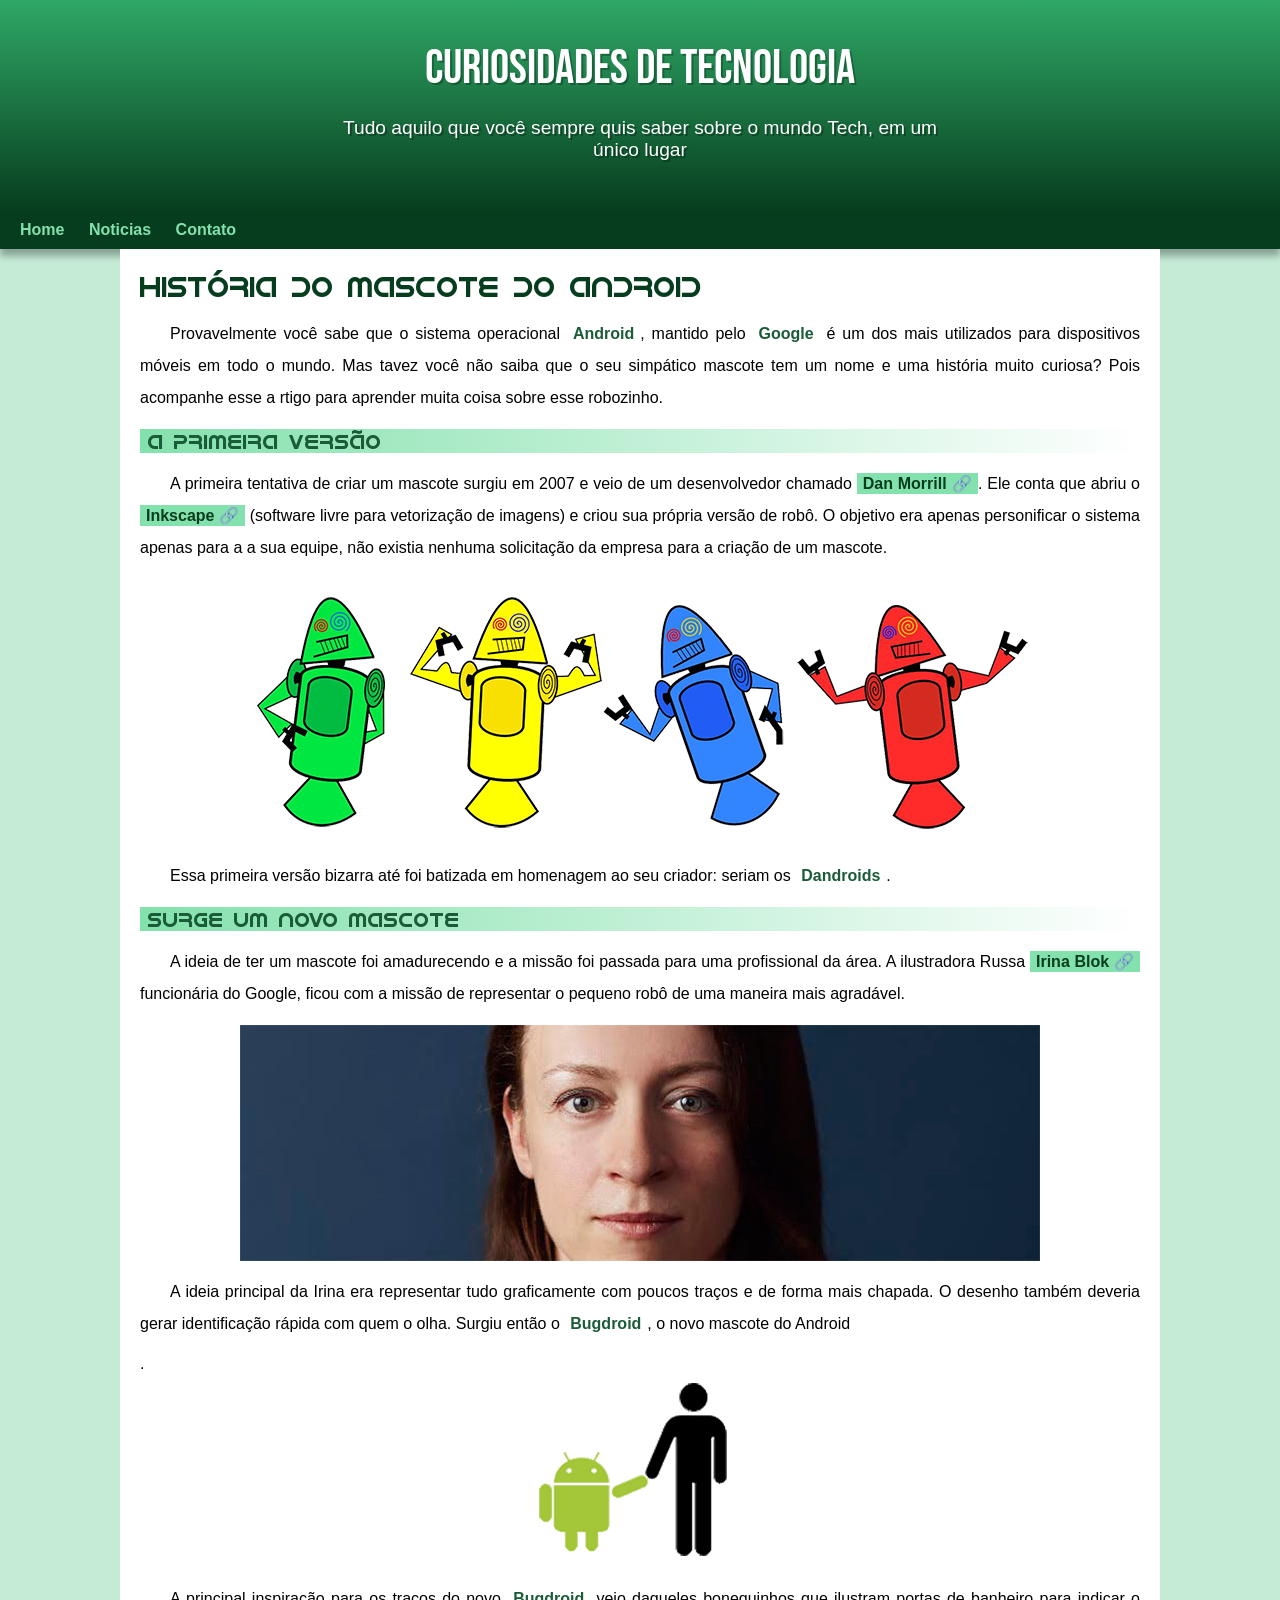
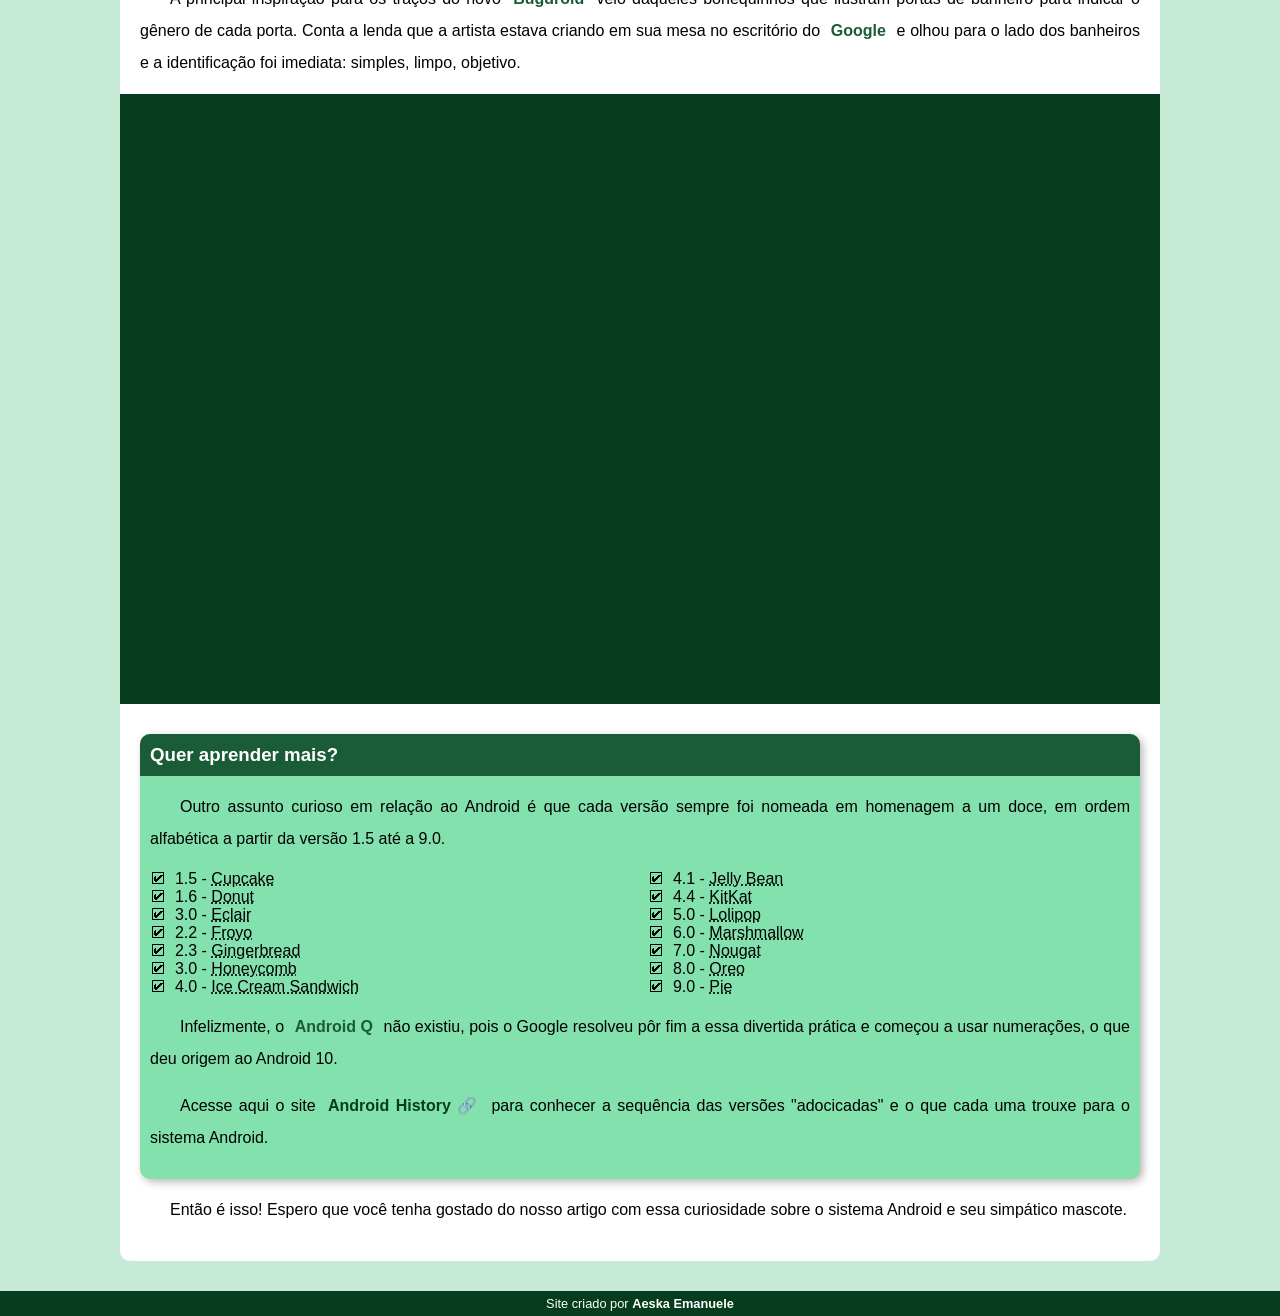
<file: Desafios/desafio010/android.html>
<!DOCTYPE html>
<html lang="pt-br">
<head>
    <meta charset="UTF-8">
    <meta name="viewport" content="width=device-width, initial-scale=1.0">
    <title>Como surgiu o mascote do Android</title>

    <link rel="shortcut icon" href="imagens/favicon.ico" type="image/x-icon">

    <link rel="stylesheet" href="estilo/style.css">
</head>
<body>
    <header>
        <h1>Curiosidades de Tecnologia</h1>
        <p>Tudo aquilo que você sempre quis saber sobre o mundo Tech, em um único lugar</p>
    </header>
    <nav>
        <a href="#">Home</a>
        <a href="#">Noticias</a>
        <a href="#">Contato</a>
    </nav>

    <main>
        <article>
         <h1>História do Mascote do Android</h1>

            <p>Provavelmente você sabe que o sistema operacional <strong>Android</strong>, mantido pelo <strong>Google</strong> é um dos mais utilizados para dispositivos móveis em todo o mundo. Mas tavez você não saiba que o seu simpático mascote tem um nome e uma história muito curiosa? Pois acompanhe esse a
                rtigo para aprender muita coisa sobre esse robozinho.</p>

            <h2>A primeira versão</h2>

            <p>A primeira tentativa de criar um mascote surgiu em 2007 e veio de um desenvolvedor chamado <a href="https://androidcommunity.com/dan-morrill-shows-us-the-android-mascot-that-almost-was-20130103/" target="_blank" class= "externo">Dan Morrill</a>. Ele conta que abriu o <a href="https://inkscape.org/pt-br/" target="_blank" class= "externo">Inkscape</a> (software livre para vetorização de imagens) e criou sua própria versão de robô. O objetivo era apenas personificar o sistema apenas para a a sua equipe, não existia nenhuma solicitação da empresa para a criação de um mascote.</p>

                <picture>
                     <source media="(max-width: 670px)" srcset="imagens/dan-droids-pq.png">
                     <img src="imagens/dan-droids.png" alt="Primeiro mascote do Android">
                </picture>

            <p>Essa primeira versão bizarra até foi batizada em homenagem ao seu criador: seriam os <strong>Dandroids</strong>.</p>

            <h2>Surge um novo mascote</h2>

            <p>A ideia de ter um mascote foi amadurecendo e a missão foi passada para uma profissional da área. A ilustradora Russa <a href="https://www.irinablok.com/" target="_blank" class= "externo">Irina Blok</a>
                funcionária do Google, ficou com a missão de representar o pequeno robô de uma maneira mais agradável.</p>

            <picture>
                <source media="(max-width: 670px)" srcset="imagens/irina-blok-pq.jpg">
                <img src="imagens/irina-blok.jpg" alt="Irina Block criadora do Bugdroid">
            </picture>

            <p>A ideia principal da Irina era representar tudo graficamente com poucos traços e de forma mais chapada. O desenho também deveria gerar identificação rápida com quem o olha. Surgiu então o <strong>Bugdroid</strong>, o novo mascote do Android</p>.

            <img src="imagens/bugdroid.png" class="pequena" alt="bugdroid">

            <p>A principal inspiração para os traços do novo <strong>Bugdroid</strong> veio daqueles bonequinhos que ilustram portas de banheiro para indicar o gênero de cada porta. Conta a lenda que a artista estava criando em sua mesa no escritório do <strong>Google</strong> e olhou para o lado dos banheiros e a identificação foi imediata: simples, limpo, objetivo.</p>

            <div class="video">
                <iframe width="560" height="315" src="https://www.youtube.com/embed/l2UDgpLz20M?si=FktwH5keCzYchRC4" title="YouTube video player" frameborder="0" allow="accelerometer; autoplay; clipboard-write; encrypted-media; gyroscope; picture-in-picture; web-share" referrerpolicy="strict-origin-when-cross-origin" allowfullscreen></iframe> 
            </div>

             <aside>

              <h3>Quer aprender mais?</h3> 
        
                <p> Outro assunto curioso em relação ao Android é que cada versão sempre foi nomeada em homenagem a um doce, em ordem alfabética a partir da versão 1.5 até a 9.0.</p>
    
                <ul>
                    <li>
                        1.5 - <abbr title="Bolo de copo">Cupcake</abbr>
                    </li>

                    <li>
                        1.6 - <abbr title="Rosquinha">Donut</abbr>
                    </li>

                    <li>
                        3.0 - <abbr title="Bomba">Eclair</abbr>
                    </li>

                    <li>
                        2.2 - <abbr title="Iogurte congelado">Froyo</abbr>
                    </li>

                    <li>
                        2.3 - <abbr title="Biscoito de gengibre">Gingerbread</abbr>
                    </li>

                    <li>
                        3.0 - <abbr title="Favo de Mel">Honeycomb</abbr>
                    </li>

                    <li>
                        4.0 - <abbr title="Sanduiche de Sorvete">Ice Cream Sandwich</abbr>
                    </li>

                    <li>
                        4.1 - <abbr title="Jujuba">Jelly Bean</abbr>
                    </li>
                    <li>
                        4.4 - <abbr title="KitKat">KitKat</abbr>
                    </li>

                    <li>
                        5.0 - <abbr title="Pirulito">Lolipop</abbr>
                    </li>

                    <li>
                        6.0 - <abbr title="Marshmallow">Marshmallow</abbr>
                    </li>

                    <li>
                        7.0 - <abbr title="Torrone">Nougat</abbr>
                    </li>

                    <li>
                        8.0 - <abbr title="Oreo">Oreo</abbr>
                    </li>

                    <li>
                        9.0 - <abbr title="Torta">Pie</abbr>
                    </li>
                </ul>
    
             <p>Infelizmente, o <strong>Android Q</strong> não existiu, pois o Google resolveu pôr fim a essa divertida prática e começou a usar numerações, o que deu origem ao Android 10.</p>
    
             <p>Acesse aqui o site <a href="https://www.android.com/intl/en_uk/history/#/donut" target="_blank" class= "externo">Android History</a> para conhecer a sequência das versões "adocicadas" e o que cada uma trouxe para o sistema Android.</p>

            </aside>
            
    
             <p>Então é isso! Espero que você tenha gostado do nosso artigo com essa curiosidade sobre o sistema Android e seu simpático mascote.</p>

        
        </article>
    </main>

    <footer>
        <p>Site criado por <a href="https://www.instagram.com/aeska_emanuele?igsh=MWp2ZnNyc2NuMWJxNQ==" target="_blank">Aeska Emanuele</a></p>
    </footer>
</body>
</html>
</file>
<file: Projetos/Cordel moderno/estilo/style.css>
@charset "UTF-8";

@import url('https://fonts.googleapis.com/css2?family=Meie+Script&display=swap');

@import url('https://fonts.googleapis.com/css2?family=Vend+Sans:ital,wght@0,300..700;1,300..700&display=swap');

:root {
    --fonte1: Verdana , Geneva, Tahoma, Sans-Serif;
    --fonte2: Meie Script, cursive;
    --fonte3: Vend Sans, sans-serif;

}

* {
margin: 0px;
padding: 0px;
font-size: 1em;
}

html, body{
    min-height: 100vh;
    background-color: darkgray;
    font-family: var(--fonte1);
}

header{
    background-color:black;
    color: white;
    text-align: center;
}

header > h1{
    padding-top: 50px;
    /*text-transform: uppercase; ou */
    font-variant: small-caps; /* (para letra maiúscula)*/
    font-family: var(--fonte3);
    font-size: 10vw;
}

header > p{
    padding-bottom: 50px; 
    font-family: var(--fonte3);  
}

 header a {
color: white;
text-decoration: none;
font-weight: bolder;
font-family: var(--fonte3);
 }

footer a{
color: white;
text-decoration: none;
font-weight: bolder;
font-size: 15px;
}

header a:hover footer a:hover{
  text-decoration: underline;
}

section{
    padding-top: 10vh;
    padding-bottom: 10vh;
    line-height: 2em;
    padding-left: 30px;
    font-family: var(--fonte2);
    font-size: 3.5vw;
}

section > p {
    padding-bottom: 2em;
}
 
section.normal{
    background-color: white;
    color: black; 
}

section.imagem{
    background-color: rgb(92, 89, 89);
    color: white;
    box-shadow: inset 6px 6px 13px 0px rgba(0, 0, 0, 0.74);
    background-attachment: fixed;
}

section.imagem > p {
    background-color: rgba(0, 0, 0, 0.308);
    display: inline-block;
    padding: 5px;  
    text-shadow: 2px 1px 0px black;
}
section#img1{
background-image: url(../imagens/img1.jpg);
background-size: cover;
}

section#img2{
background-image: url(../imagens/img2.jpg);
background-size: cover;
}

footer{
    background-color: black;
    text-align: center;
    color: white;
    padding: 10px;
    font-size: 15px;
}
</file>
<file: Desafios/desafio010/estilo/style.css>
@charset "UTF-8";

@import url('https://fonts.googleapis.com/css2?family=Bebas+Neue&display=swap');

@font-face {
    font-family: 'Android';
    src: url('../fontes/idroid.otf') format('opentype');
    font-weight: normal;
}

:root{
    --cor0: #c5ebd6;
    --cor1: #83e1ad;
    --cor2: #3ddc84;
    --cor3: #2fa866;
    --cor4: #1a5c37;
    --cor5: #063d1e;

    --fonte-padrao: Arial, Verdana, Helvetica, Sans-serif;
    --fonte-destaque: "Bebas Neue", Sans-serif;
    --fonte-android: 'Android', Sans-serif;

}

* {
    margin: 0px;
    padding: 0px
}


body {
    background-color: var(--cor0);
    font-family: var(--fonte-padrao);
}

a.externo::after {
    content: '\00A0\1F517';
}


header{
    background-image: linear-gradient(to bottom, var(--cor3), var(--cor5));
    background-color: var(--cor4);
    min-height: 150px;
    text-align: center;
    padding-top: 40px;
}
header > h1{
    color: white;
    font-family: var(--fonte-destaque);
    font-size: 3em;
    font-weight: normal;
    margin-bottom: 20px;
    text-shadow: 2px 2px 0px rgba(0, 0, 0, 0.267);
}

header > p {
    font-family: var(--fonte-padrao);
    font-size: 1.2em;
    color: white;
    max-width: 600px;
    padding-right: 10px;
    padding-left: 10px;
    margin: auto;
    text-shadow: 2px 2px 0px rgba(0, 0, 0, 0.315);
    padding-bottom:50px;
}

nav {
    background-color: var(--cor5);
    padding: 10px;
    box-shadow: 0px 7px 7px rgba(0, 0, 0, 0.315);
}

nav > a{
    color: var(--cor1);
    padding: 10px;
    border-radius: 5px;
    text-decoration: none;
    font-weight: bold;
    transition-duration: 0.5s;
}

nav > a:hover{
    background-color: var(--cor3);
    color: var(--cor5);
}

main {
    min-width: 300px;
    max-width: 1000px;
    margin: auto;
    margin-bottom: 30px;
    padding: 20px;
    background-color: white;
    box-shadow: 0px 0px rgba(0, 0, 0, 0.425);
    border-bottom-left-radius: 10px;
    border-bottom-right-radius: 10px;
}

main h1{
    color: var(--cor5);
    font-family: var(--fonte-android);
    font-weight: normal;
    font-size: 1.8em;
}

main h2{
    font-family: var(--fonte-android);
    color: var(--cor4);
    font-size: 1.3em;
    font-weight: normal;
    background-image: linear-gradient(to right, var(--cor1), transparent);
    text-indent: 8px;
}

main img {
    max-width: 100%;
    display: block;
    margin: auto;

}

main img.pequena {
    max-width: 350px;
    display: block;
    margin: auto;
}

main p {
    margin: 15px 0px;
    text-align: justify;
    text-indent: 30px;
    line-height: 2em;
    font-size: 1em;
}


main strong{
     color: var(--cor4);
     font-weight: bolder;
     padding: 2px 6px;
}

main a {
    text-decoration: none;
    font-weight: bold; 
    color: var(--cor5);
    background-color: var(--cor1);
    padding: 2px 6px;
}

main a:hover {
    text-decoration: underline;
    color: var(--cor4);
}

div.video{
    background-color: var(--cor5);
    margin:  0px -20px 30px -20px;
    padding: 20px;
    padding-bottom: 59%;
    position: relative;
}

div.video > iframe{
   position: absolute;
   top: 5%;
   left: 5%;
   width: 90%;
   height: 90%
}


aside {
    background-color: var(--cor1);
    padding: 10px;
    border-radius: 10px;
    box-shadow: 3px 3px 8px rgba(0, 0, 0, 0.281);
}

Aside > h3{
    background-color: var(--cor4);
    color: white;
    padding: 10px;
    margin: -10px -10px 0px -10px;
    border-radius: 10px 10px 0px 0px;
    
}

aside > ul{
    list-style-type: '\🗹\00A0';
    list-style-position: inside;
    columns: 2; 
}


footer{
    background-color:var(--cor5);
    color: white;
    text-align: center;
    font-size: 0.8em;
    padding: 5px;
}

footer > p > a{
     color: white;
     font-weight: bolder;
     text-decoration: none;
}

footer a:hover {
    text-decoration: underline;
    color: var(--cor1)
}
</file>
